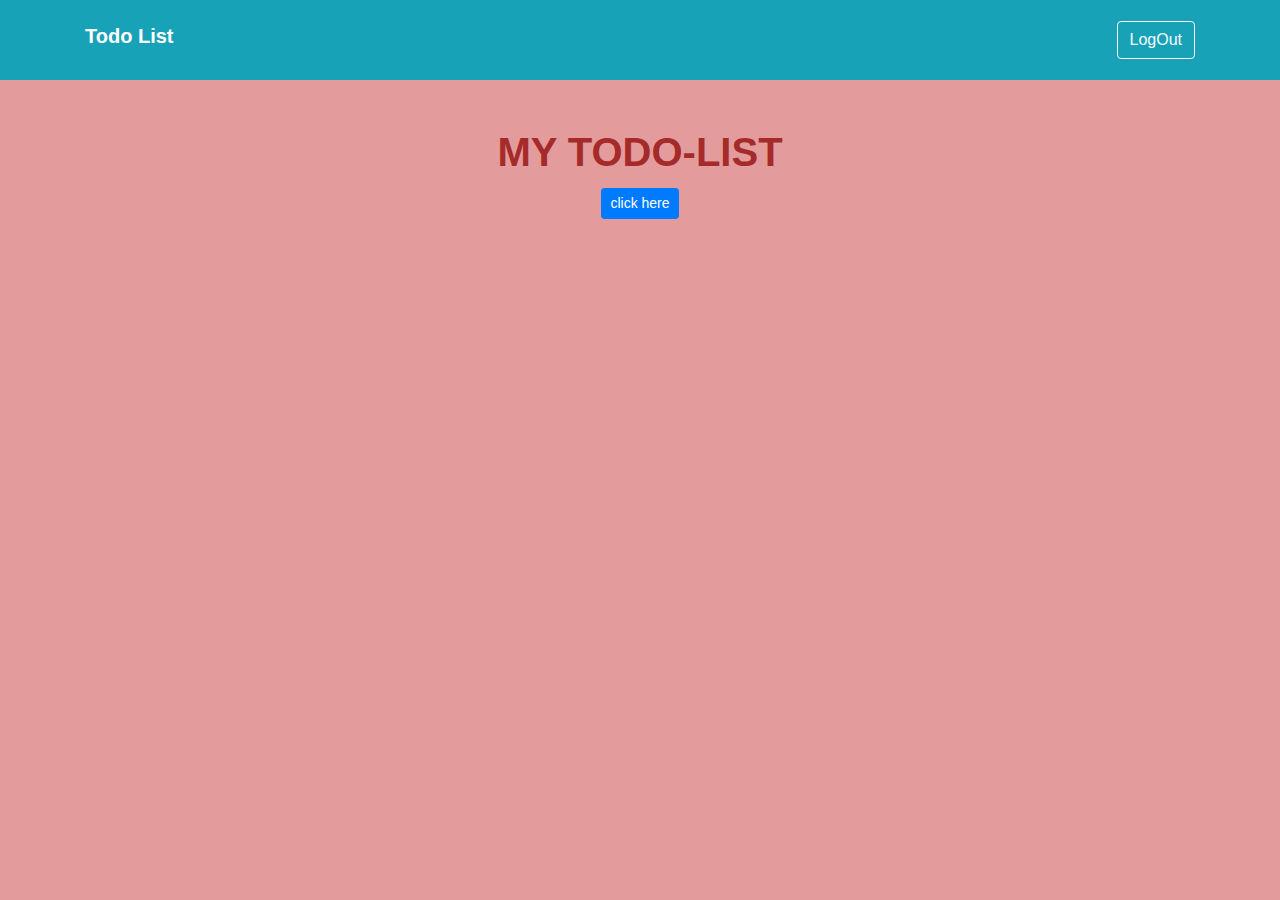
<file: home.html>
<!DOCTYPE html>
<html lang="en">
<head>
    <meta charset="UTF-8">
    <meta http-equiv="X-UA-Compatible" content="IE=edge">
    <meta name="viewport" content="width=device-width, initial-scale=1.0">
    <title>TodoList</title>
    <link rel="stylesheet" href="style.css">
    <link rel="stylesheet" href="bootstrap.min.css">
    <link rel="stylesheet" href="https://cdn.jsdelivr.net/npm/bootstrap@4.6.1/dist/css/bootstrap.min.css" integrity="sha384-zCbKRCUGaJDkqS1kPbPd7TveP5iyJE0EjAuZQTgFLD2ylzuqKfdKlfG/eSrtxUkn" crossorigin="anonymous">
    <script src="https://cdn.jsdelivr.net/npm/jquery@3.5.1/dist/jquery.slim.min.js" integrity="sha384-DfXdz2htPH0lsSSs5nCTpuj/zy4C+OGpamoFVy38MVBnE+IbbVYUew+OrCXaRkfj" crossorigin="anonymous"></script>
    <script src="https://cdn.jsdelivr.net/npm/popper.js@1.16.1/dist/umd/popper.min.js" integrity="sha384-9/reFTGAW83EW2RDu2S0VKaIzap3H66lZH81PoYlFhbGU+6BZp6G7niu735Sk7lN" crossorigin="anonymous"></script>
    <script src="https://cdn.jsdelivr.net/npm/bootstrap@4.6.1/dist/js/bootstrap.min.js" integrity="sha384-VHvPCCyXqtD5DqJeNxl2dtTyhF78xXNXdkwX1CZeRusQfRKp+tA7hAShOK/B/fQ2" crossorigin="anonymous"></script>
</head>
<body style="background-color: rgb(228, 155, 155);">
    <nav class="navbar navbar-expand-sm fixed-top bg-info">
        <div class="container my-2">
            <a href="#" class="navbar-brand text-white font-weight-bold h1">
                Todo List
            </a>
            <button class="btn btn-outline-light ml-auto" onclick="redirect();">
                LogOut
            </button>             
        </div>        
    </nav> 
    <div class="container">
        <div id="demo">
            <h1 style="text-align: center; color: brown;"><b>MY TODO-LIST</b</h1>
            <div>
              <button class="btn btn-primary btn-sm" onclick="todoList();">click here</button>
            </div>
            <div id="myList" style="color: black; font-size:large;">
            </div>   
        </div>
    </div>
    <div id="count"></div>
    <script src="todo.js"></script>
</body>
</html>
</file>
<file: style.css>
.container {
  margin-top: 10%;
}

form {
  background-color: rgb(17, 16, 16);
  border-radius: 15px;
  width: 45%;
  height: 60%;
  margin-left: 25%;
  padding: 5%;
  opacity: 0.8;
}

#myList {
  margin-top: 20px;
  background-color: cadetblue;
  text-align: left;
  margin-left: 16%;
  width: 70%;
}

p {
  margin-left: 10px;
}

@media screen and (max-width: 600px) {
  .container {
    margin-top: 20%;
  }

  form {
    margin-top: 10%;
    margin-left: 20%;
    width: 55%;
  }

  #myList {
    margin-top: 25px;
    margin-left: 10%;
    width: 85%;
  }
}
</file>
